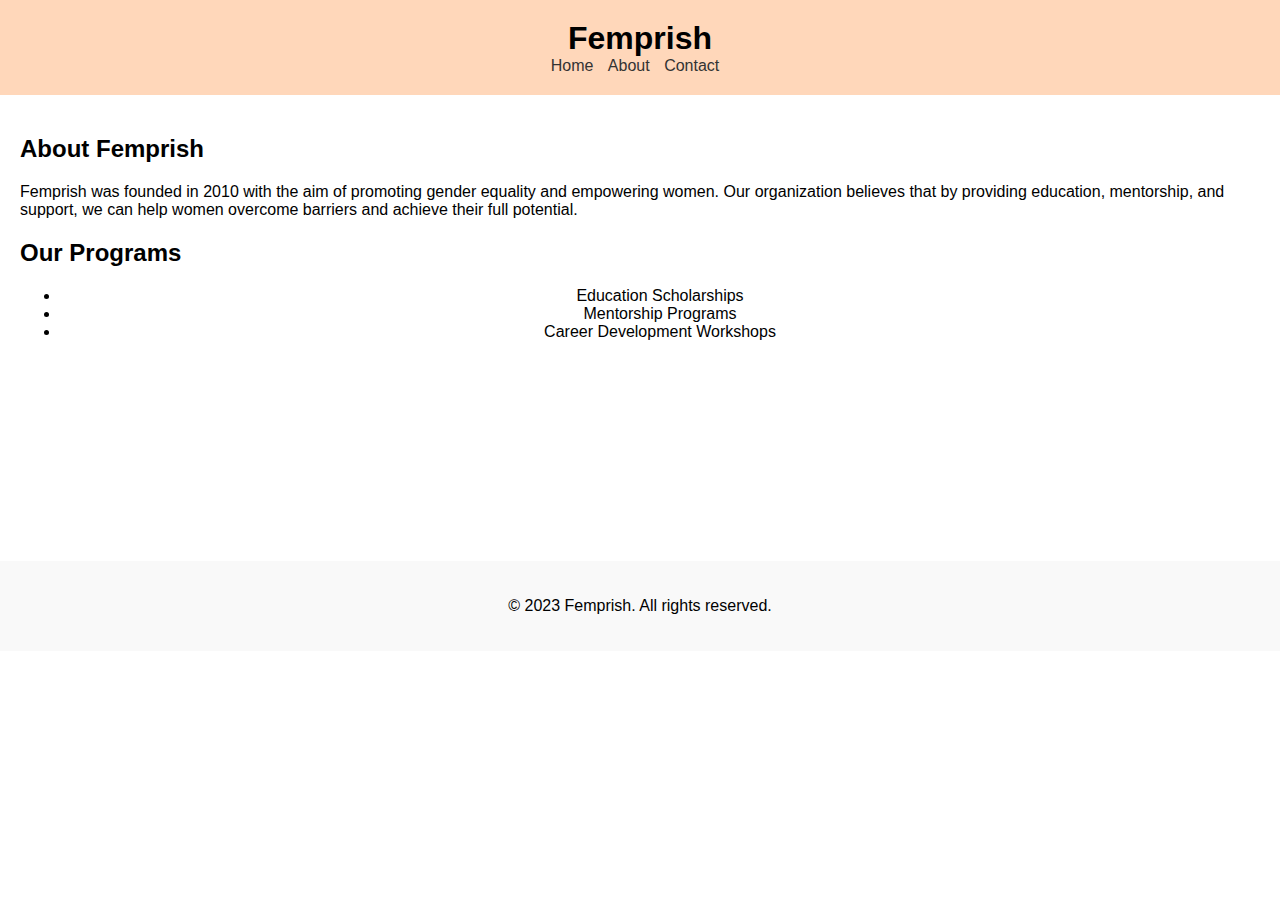
<file: about.html>
<!DOCTYPE html>
<html>
<head>
  <title>Femprish - About</title>
  <link rel="stylesheet" type="text/css" href="styles.css">
</head>
<body>
  <header>
    <h1>Femprish</h1>
    <nav>
      <ul>
        <li><a href="index.html">Home</a></li>
        <li><a href="about.html">About</a></li>
        <li><a href="contact.html">Contact</a></li>
      </ul>
    </nav>
  </header>

  <main>
    <section>
      <h2>About Femprish</h2>
      <p>Femprish was founded in 2010 with the aim of promoting gender equality and empowering women. Our organization believes that by providing education, mentorship, and support, we can help women overcome barriers and achieve their full potential.</p>
    </section>

    <section>
      <h2>Our Programs</h2>
      <ul>
        <li>Education Scholarships</li>
        <li>Mentorship Programs</li>
        <li>Career Development Workshops</li>
      </ul>
    </section>
  </main>
<br>
<br>
<br>
<br>
<br>
<br>
<br>
<br>
<br>
<br>
  <footer>
    <p>&copy; 2023 Femprish. All rights reserved.</p>
  </footer>
</body>
</html>
</file>
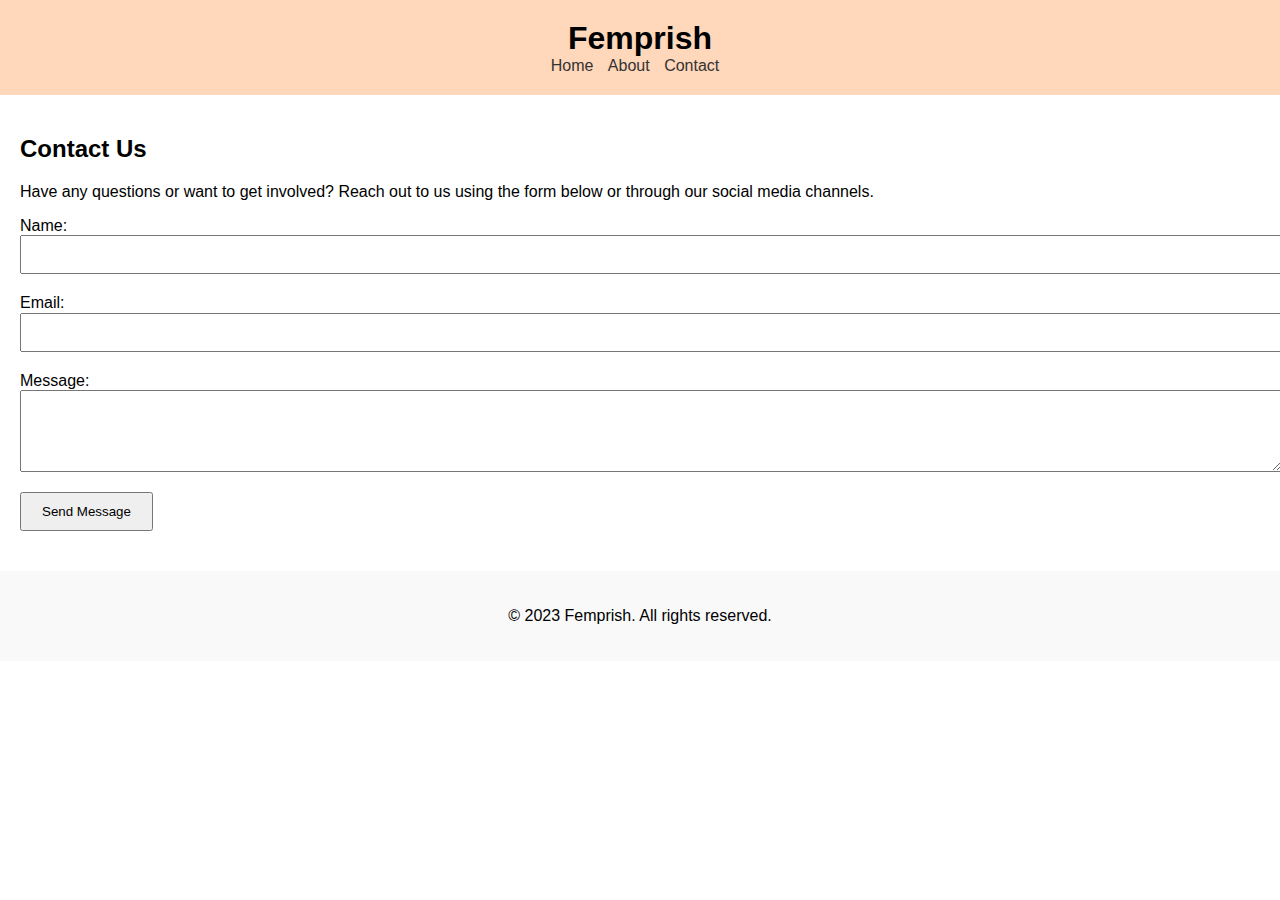
<file: contact.html>
<!DOCTYPE html>
<html>
<head>
  <title>Femprish - Contact</title>
  <link rel="stylesheet" type="text/css" href="styles.css">
</head>
<body>
  <header>
    <h1>Femprish</h1>
    <nav>
      <ul>
        <li><a href="index.html">Home</a></li>
        <li><a href="about.html">About</a></li>
        <li><a href="contact.html">Contact</a></li>
      </ul>
    </nav>
  </header>

  <main>
    <section>
      <h2>Contact Us</h2>
      <p>Have any questions or want to get involved? Reach out to us using the form below or through our social media channels.</p>
      <form>
        <label for="name">Name:</label>
        <input type="text" id="name" name="name" required>

        <label for="email">Email:</label>
        <input type="email" id="email" name="email" required>

        <label for="message">Message:</label>
        <textarea id="message" name="message" rows="4" required></textarea>

        <button type="submit" class="submit">Send Message</button>
      </form>
    </section>
  </main>

  <footer>
    <p>&copy; 2023 Femprish. All rights reserved.</p>
  </footer>
</body>
</html>
</file>
<file: styles.css>
/* styles.css */
body {
    font-family: Arial, sans-serif;
    margin: 0;
    padding: 0;
  }
  
  header {
    background-color: rgb(255, 215, 186);
    padding: 20px;
  }
  
  header h1 {
    margin: 0;
  }
  h1 {
    text-align: center;
  }
  ul{
    text-align: center;
  }
  h2 , p{
    color: black;
    
  }
  
  nav ul {
    list-style-type: none;
    margin: 0;
    padding: 0;
  }
  
  nav ul li {
    display: inline;
    margin-right: 10px;
  }
  
  nav ul li a {
    text-decoration: none;
    color: #333;
  }
  
  nav ul li a:hover {
    color: #666;
  }
  div{
      text-align: center;
    }
    .name{
        text-align: center;
        height: 75px;
    }
    .email{
        height: 50px;
        list-style: none;
        margin-bottom: form label;
    }
  main {
    padding: 20px;
  }  
  .hero {
    background-image: url('hero-image.jpg');
    background-size: cover;
    background-position: center;
    color: #fff;
    padding: 50px;
    text-align: center;
  }
  
  .hero h2 {
    margin-top: 0;
  }
  
  section {
    margin-bottom: 20px;
  }
  
  footer {
    background-color: #f9f9f9;
    padding: 20px;
    text-align: center;
  }
  /* styles.css */
/* ... existing styles ... */

form label {
    display: block;
    margin-bottom: 0.5px;
  }
  
  form input,
  form textarea {
    display: block;
    width: 100%;
    padding: 10px;
    margin-bottom: 20px;
  }
  
  form button {
    padding: 10px 20px;
  }
  .hero {
    background-image: url('path/to/your/image.jpg');
    /* additional CSS properties for positioning, size, etc. */
  
  }
  .image:hover {
    transform: scale(1.2);
  }
  
  .image{
    width: 300px;
    height: 300px;
  }
  .card:hover {
    box-shadow: 0 0 5px rgba(0, 0, 0, 0.3);
    border: 1px solid #ccc;
  }
  .submit:hover {
    background-color: red;
    color: rgb(255,255, 255);
  }
#name:hover{
    background-color: rgb(255, 215, 186);
}
#email:hover{
    background-color: rgb(255, 215, 186);
} 
#message:hover{
    background-color: rgb(255, 215, 186);
}
</file>
